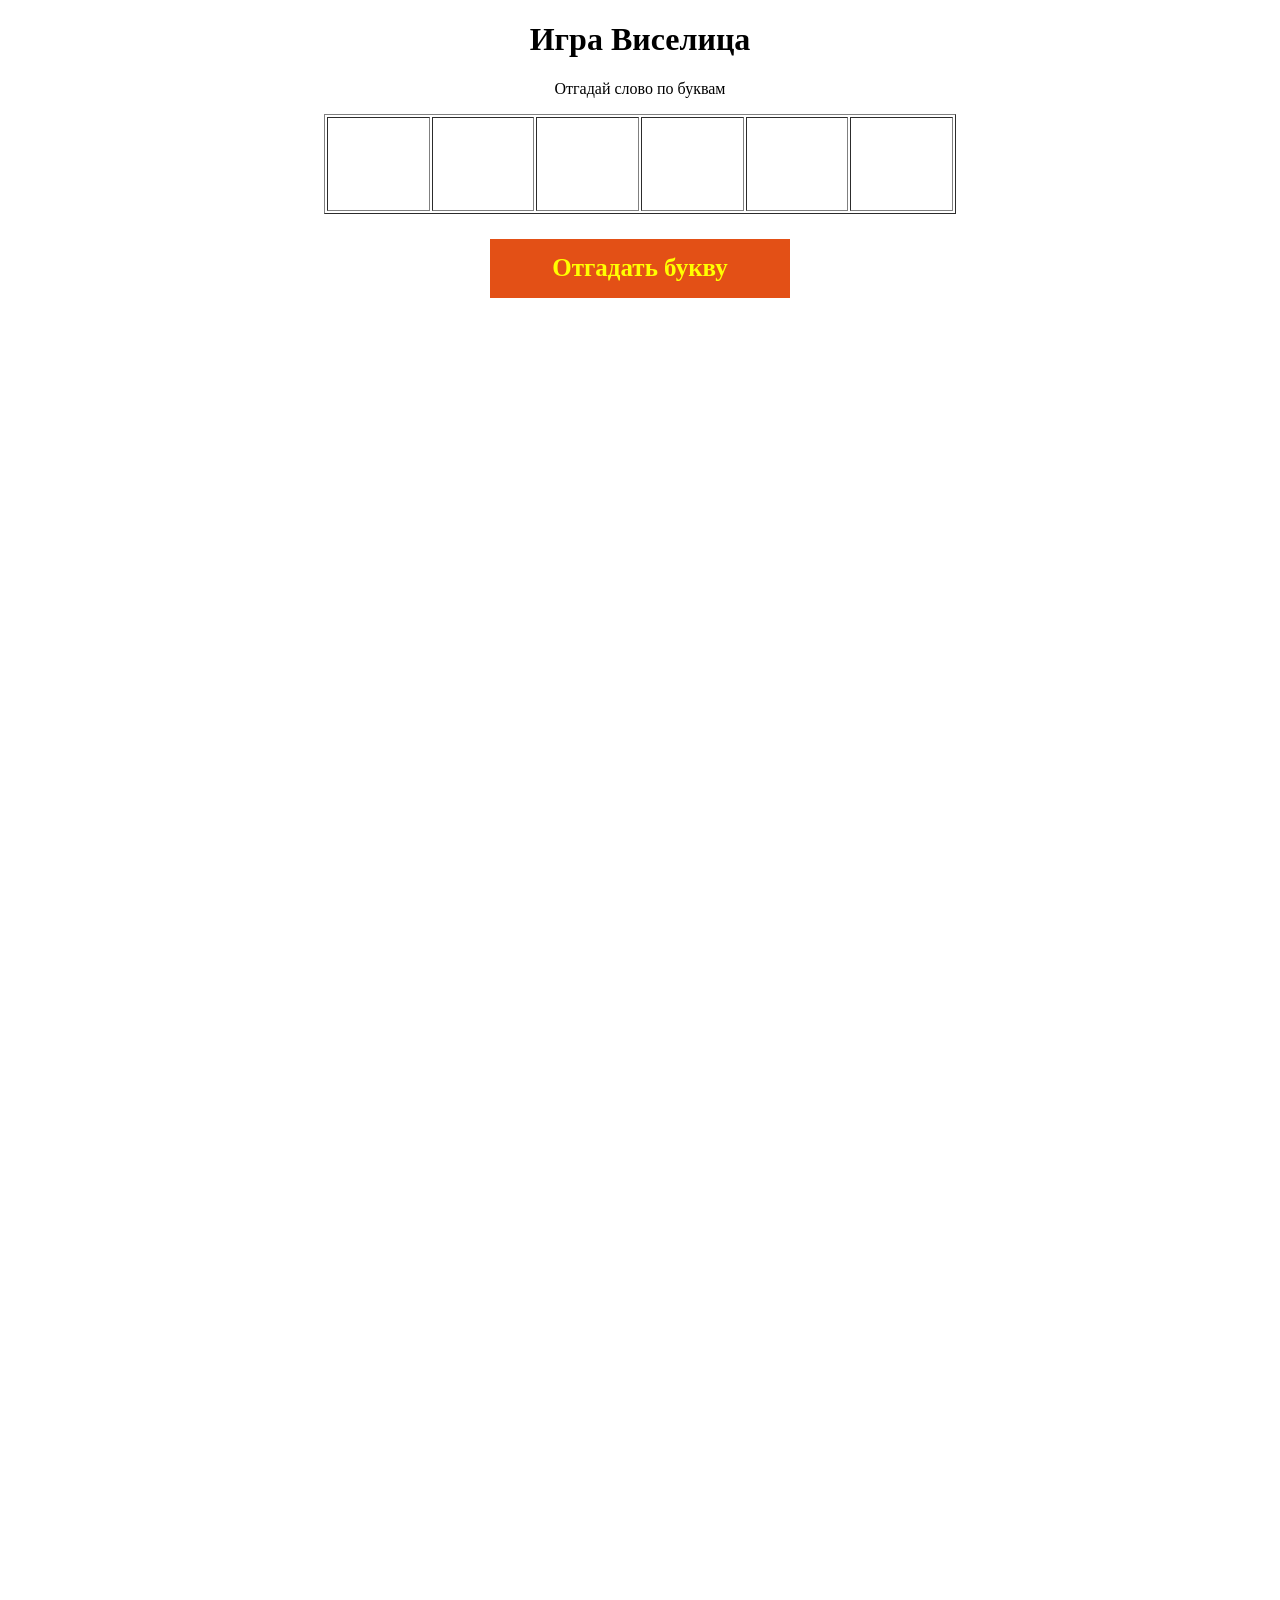
<file: 1683039801/Itog/index.html>
<!DOCTYPE html>
<html lang="en">

<head>
    <meta charset="UTF-8">
    <meta http-equiv="X-UA-Compatible" content="IE=edge">
    <meta name="viewport" content="width=device-width, initial-scale=1.0">
    <title>Виселица</title>
    <link rel="stylesheet" href="style.css">
</head>

<body>
    <h1 align="center"> Игра Виселица </h1>
    <p align="center">Отгадай слово по буквам</p>
    <table align="center" border="1" width="50%" height="100px" id="word">
        <tr>
            <td id="b0"></td>
            <td id="b1"></td>
            <td id="b2"></td>
            <td id="b3"></td>
            <td id="b4"></td>
            <td id="b5"></td>
        </tr>

    </table>
    <p align="center" id="baton" onclick="bukva=prompt('Введите букву'); 
    checkbukva();
    ">Отгадать букву</p>
    <img src="img/spacer.gif" alt="" id="visilica">
    <p align="center" id="kaznen"></p>
    <script src="script.js"></script>
</body>

</html>
</file>
<file: 1683039801/Itog/style.css>
#word {
    font-size: 80px;
    text-align: center;

}

#baton {
    background-color: rgb(227, 80, 22);
    width: 300px;
    height: 44px;
    margin-left: auto;
    margin-right: auto;
    font-size: 25px;
    color: yellow;
    font-weight: bolder;
    padding-top: 15px;
}

#kaznen {
    font-size: 500px;
    width: 400px;
    height: 555px;
    text-align: center;
}

#klava {
    text-align: center;
    font-size: 30px;
    width: 500px;
}
</file>
